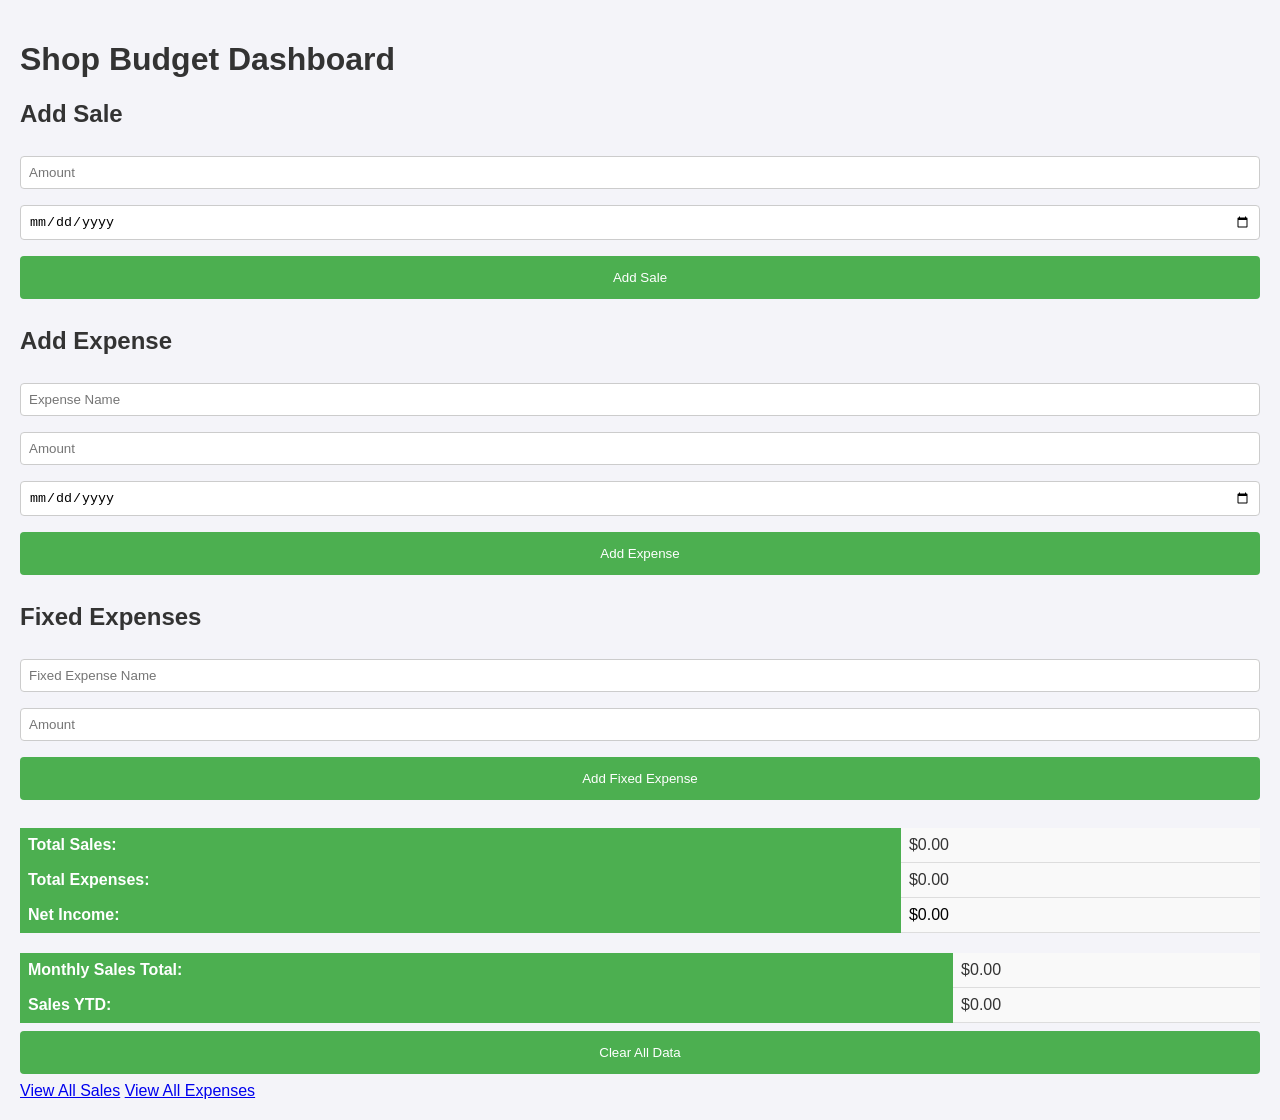
<file: index.html>
<!DOCTYPE html>
<html lang="en">

<head>
    <meta charset="UTF-8">
    <meta name="viewport" content="width=device-width, initial-scale=1.0">
    <title>Dashboard</title>
    <link rel="stylesheet" href="style.css">
</head>

<body>
    <h1>Shop Budget Dashboard</h1>

    <!-- Add Sales Form -->
    <div>
        <h2>Add Sale</h2>
        <input type="number" id="saleAmount" placeholder="Amount">
        <input type="date" id="saleDate">
        <button onclick="addSale()">Add Sale</button>
    </div>

    <!-- Add Expense Form -->
    <div>
        <h2>Add Expense</h2>
        <input type="text" id="expenseName" placeholder="Expense Name">
        <input type="number" id="expenseAmount" placeholder="Amount">
        <input type="date" id="expenseDate">
        <button onclick="addExpense()">Add Expense</button>
    </div>

    <!-- Fixed Expenses -->
    <div>
        <h2>Fixed Expenses</h2>
        <input type="text" id="fixedExpenseName" placeholder="Fixed Expense Name">
        <input type="number" id="fixedExpenseAmount" placeholder="Amount">
        <button onclick="addFixedExpense()">Add Fixed Expense</button>
    </div>

    <!-- Financial Overview Table -->
    <table>
        <tr>
            <th>Total Sales:</th>
            <td id="totalSales">$0</td>
        </tr>
        <tr>
            <th>Total Expenses:</th>
            <td id="totalExpenses">$0</td>
        </tr>
        <tr>
            <th>Net Income:</th>
            <td id="netIncome">$0</td>
        </tr>
    </table>

    <!-- Monthly and YTD Sales -->
    <table>
        <tr>
            <th>Monthly Sales Total:</th>
            <td id="monthlySales">$0</td>
        </tr>
        <tr>
            <th>Sales YTD:</th>
            <td id="salesYTD">$0</td>
        </tr>
    </table>

    <button onclick="clearAllData()">Clear All Data</button>

    <!-- Links to Detailed Pages -->
    <a href="sales.html">View All Sales</a>
    <a href="expenses.html">View All Expenses</a>

    <script src="script.js"></script>
</body>

</html>
</file>
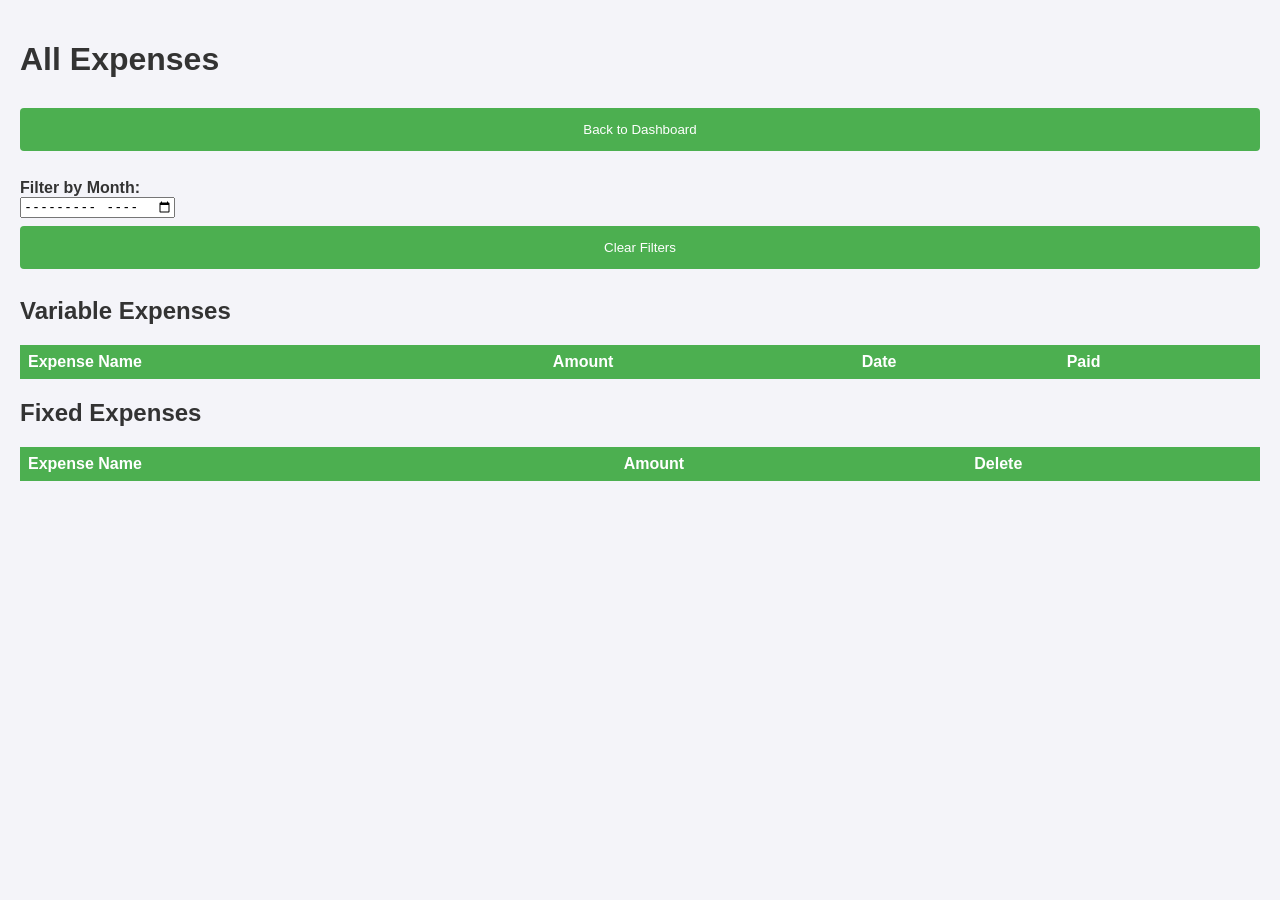
<file: expenses.html>
<!DOCTYPE html>
<html lang="en">

<head>
    <meta charset="UTF-8">
    <meta name="viewport" content="width=device-width, initial-scale=1.0">
    <title>All Expenses</title>
    <link rel="stylesheet" href="style.css">
</head>

<body>
    <h1>All Expenses</h1>
    <!-- Back to Dashboard Button -->
    <div>
        <button onclick="window.location='index.html'">Back to Dashboard</button>
    </div>

    <!-- Filter options for variable expenses -->
    <label for="monthFilter">Filter by Month:</label>
    <input type="month" id="monthFilter" onchange="filterExpenses()">
    <button onclick="clearExpensesFilters()">Clear Filters</button>

    <!-- Variable Expenses Table with Checkbox for Paid Status -->
    <h2>Variable Expenses</h2>
    <table id="expensesTable">
        <thead>
            <tr>
                <th>Expense Name</th>
                <th>Amount</th>
                <th>Date</th>
                <th>Paid</th>
            </tr>
        </thead>
        <tbody>
            <!-- Expense entries will be dynamically inserted here -->
        </tbody>
    </table>

    <!-- Fixed Expenses Table with Delete Option -->
    <h2>Fixed Expenses</h2>
    <table id="fixedExpensesTable">
        <thead>
            <tr>
                <th>Expense Name</th>
                <th>Amount</th>
                <th>Delete</th>
            </tr>
        </thead>
        <tbody>
            <!-- Fixed expense entries will be dynamically inserted here -->
        </tbody>
    </table>

    <script src="script.js"></script>
    <script>
        function populateExpensesTable() {
            const expensesTable = document.getElementById('expensesTable').getElementsByTagName('tbody')[0];
            expensesTable.innerHTML = '';
            const expenses = JSON.parse(localStorage.getItem('expenses')) || [];
            expenses.forEach((expense, index) => {
                let row = expensesTable.insertRow();
                let cell1 = row.insertCell(0);
                let cell2 = row.insertCell(1);
                let cell3 = row.insertCell(2);
                let cell4 = row.insertCell(3);

                cell1.textContent = expense.name;
                cell2.textContent = `$${expense.amount.toFixed(2)}`;
                cell3.textContent = new Date(expense.date).toLocaleDateString();

                let paidCheckbox = document.createElement('input');
                paidCheckbox.type = 'checkbox';
                paidCheckbox.checked = expense.paid;
                paidCheckbox.onchange = () => updateExpensePaidStatus(index, paidCheckbox.checked);
                cell4.appendChild(paidCheckbox);
            });
        }

        function populateFixedExpensesTable() {
            const fixedExpensesTable = document.getElementById('fixedExpensesTable').getElementsByTagName('tbody')[0];
            fixedExpensesTable.innerHTML = '';
            const fixedExpenses = JSON.parse(localStorage.getItem('fixedExpenses')) || [];
            fixedExpenses.forEach((expense, index) => {
                let row = fixedExpensesTable.insertRow();
                let cell1 = row.insertCell(0);
                let cell2 = row.insertCell(1);
                let cell3 = row.insertCell(2);

                cell1.textContent = expense.name;
                cell2.textContent = `$${expense.amount.toFixed(2)}`;

                let deleteButton = document.createElement('button');
                deleteButton.textContent = 'Delete';
                deleteButton.onclick = () => editFixedExpense(index, null);
                cell3.appendChild(deleteButton);
            });
        }

        function filterExpenses() {
            const filterValue = document.getElementById('monthFilter').value;
            const year = filterValue.substring(0, 4);
            const month = filterValue.substring(5, 7) - 1;
            const expensesTable = document.getElementById('expensesTable').getElementsByTagName('tbody')[0];
            expensesTable.innerHTML = ''; // Clear table
            const expenses = JSON.parse(localStorage.getItem('expenses')) || [];
            expenses.filter(expense => {
                const expenseDate = new Date(expense.date);
                return expenseDate.getFullYear() === parseInt(year) && expenseDate.getMonth() === parseInt(month);
            }).forEach((expense, index) => {
                let row = expensesTable.insertRow();
                let cell1 = row.insertCell(0);
                let cell2 = row.insertCell(1);
                let cell3 = row.insertCell(2);
                let cell4 = row.insertCell(3);
                let cell5 = row.insertCell(4);
                let cell6 = row.insertCell(5);

                cell1.textContent = expense.name;
                cell2.textContent = `$${expense.amount.toFixed(2)}`;
                cell3.textContent = new Date(expense.date).toLocaleDateString();

                let paidCheckbox = document.createElement('input');
                paidCheckbox.type = 'checkbox';
                paidCheckbox.checked = expense.paid;
                paidCheckbox.onchange = () => updateExpensePaidStatus(index, paidCheckbox.checked);
                cell4.appendChild(paidCheckbox);

            });
        }

        function clearExpensesFilters() {
            document.getElementById('monthFilter').value = '';
            populateExpensesTable();
        }

        document.addEventListener('DOMContentLoaded', () => {
            populateExpensesTable();
            populateFixedExpensesTable();
        });

    </script>
</body>

</html>
</file>
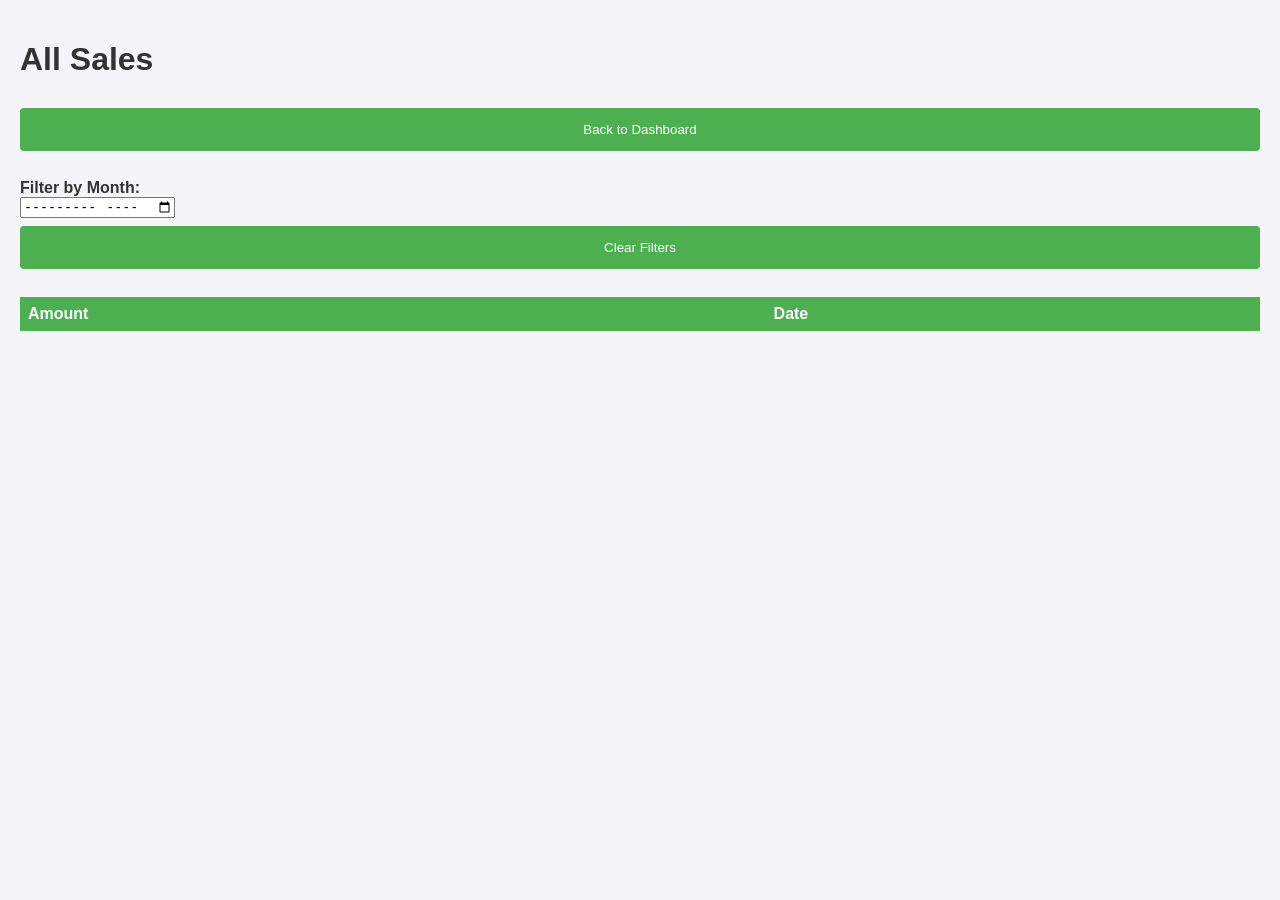
<file: sales.html>
<!DOCTYPE html>
<html lang="en">

<head>
    <meta charset="UTF-8">
    <meta name="viewport" content="width=device-width, initial-scale=1.0">
    <title>All Sales</title>
    <link rel="stylesheet" href="style.css">
</head>

<body>

    <h1>All Sales</h1>
    <!-- Back to Dashboard Button -->
    <button onclick="window.location='index.html'">Back to Dashboard</button>
    <!-- Filter options -->
    <label for="monthFilter">Filter by Month:</label>
    <input type="month" id="monthFilter" onchange="filterSales()">
    <button onclick="clearSalesFilters()">Clear Filters</button>



    <table id="salesTable">
        <thead>
            <tr>
                <th>Amount</th>
                <th>Date</th>
            </tr>
        </thead>
        <tbody>
            <!-- Sales entries will be dynamically inserted here -->
        </tbody>
    </table>

    <script src="script.js"></script>
    <script>
        function populateSalesTable() {
            const salesTable = document.getElementById('salesTable').getElementsByTagName('tbody')[0];
            salesTable.innerHTML = ''; // Clear existing entries
            const sales = JSON.parse(localStorage.getItem('sales')) || [];
            sales.forEach(sale => {
                let row = salesTable.insertRow();
                let cell1 = row.insertCell(0);
                let cell2 = row.insertCell(1);
                cell1.textContent = `$${sale.amount.toFixed(2)}`;
                cell2.textContent = new Date(sale.date).toLocaleDateString();
            });
        }

        function filterSales() {
            const filterValue = document.getElementById('monthFilter').value;
            const year = filterValue.substring(0, 4);
            const month = filterValue.substring(5, 7) - 1;
            const salesTable = document.getElementById('salesTable').getElementsByTagName('tbody')[0];
            salesTable.innerHTML = ''; // Clear table
            const sales = JSON.parse(localStorage.getItem('sales')) || [];
            sales.filter(sale => {
                const saleDate = new Date(sale.date);
                return saleDate.getFullYear() === parseInt(year) && saleDate.getMonth() === parseInt(month);
            }).forEach(sale => {
                let row = salesTable.insertRow();
                let cell1 = row.insertCell(0);
                let cell2 = row.insertCell(1);
                cell1.textContent = `$${sale.amount.toFixed(2)}`;
                cell2.textContent = new Date(sale.date).toLocaleDateString();
            });
        }

        function clearSalesFilters() {
            document.getElementById('monthFilter').value = '';
            populateSalesTable();
        }

        document.addEventListener('DOMContentLoaded', populateSalesTable);

    </script>
</body>

</html>
</file>
<file: style.css>
body {
    font-family: Arial, sans-serif;
    background-color: #f4f4f9;
    margin: 0;
    padding: 20px;
    color: #333;
}

h1 {
    color: #333;
}

input[type="number"],
input[type="date"],
input[type="text"],
select {
    width: 100%;
    padding: 8px;
    margin: 8px 0;
    display: inline-block;
    border: 1px solid #ccc;
    border-radius: 4px;
    box-sizing: border-box;
}

button {
    width: 100%;
    background-color: #4CAF50;
    color: white;
    padding: 14px 20px;
    margin: 8px 0;
    border: none;
    border-radius: 4px;
    cursor: pointer;
}

button:hover {
    background-color: #45a049;
}

table {
    width: 100%;
    border-collapse: collapse;
    margin-top: 20px;
}

th,
td {
    text-align: left;
    padding: 8px;
}

th {
    background-color: #4CAF50;
    color: white;
}

td {
    background-color: #f9f9f9;
    border-bottom: 1px solid #ddd;
}

label {
    margin-top: 20px;
    display: block;
    font-weight: bold;
}

@media (max-width: 600px) {

    input[type="number"],
    input[type="date"],
    input[type="text"],
    select,
    button {
        width: 100%;
    }
}
</file>
